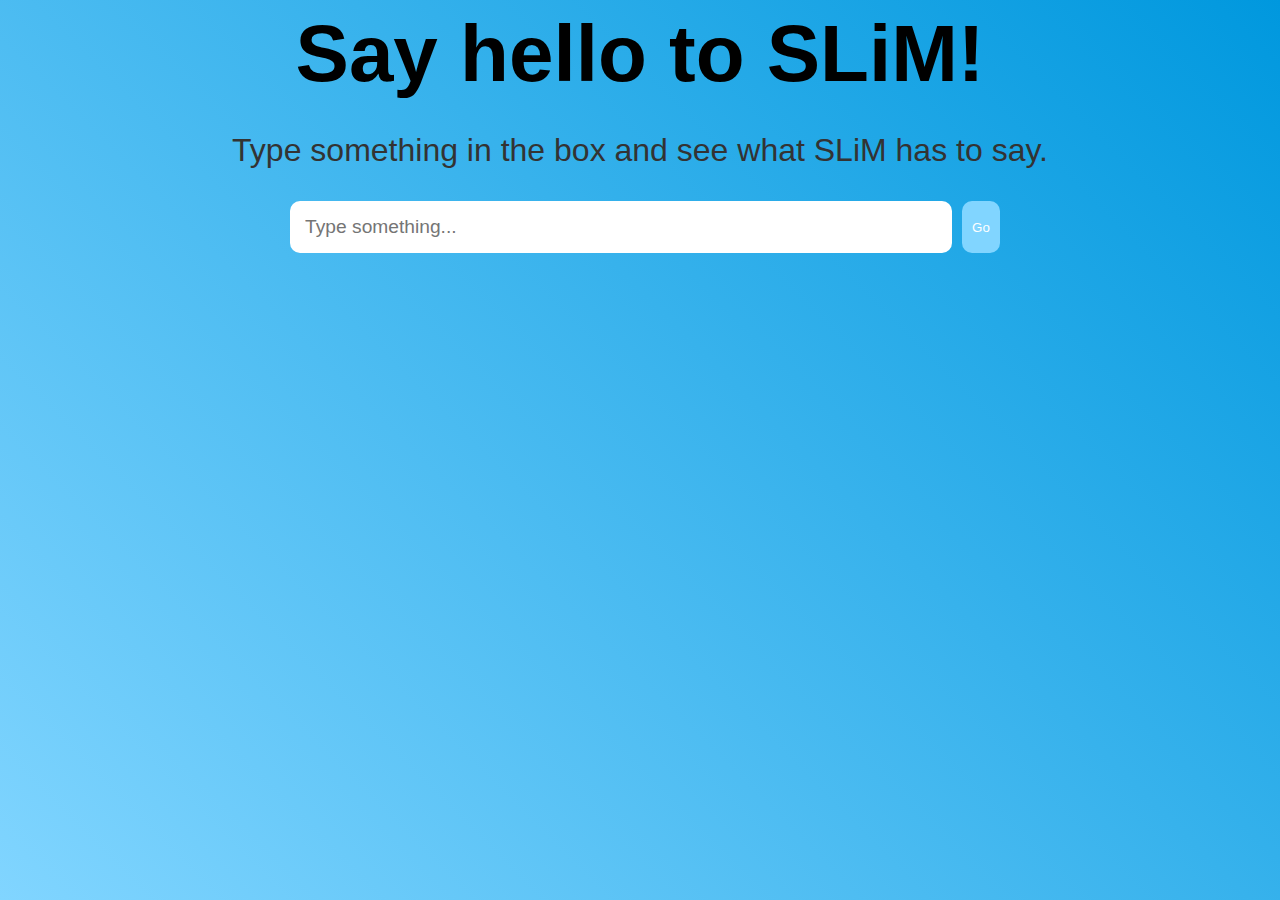
<file: website/index.html>
<!DOCTYPE html>
<head>
    <meta charset="UTF-8">
    <meta name="viewport" content="width=device-width, initial-scale=1.0">
    <title>Welcome Page</title>
    <link rel="stylesheet" href="css/styles.css">
    <script src="js/main.js"></script>
</head>
<body>
    <div id="welcome-message"></div>
    <div class="input">
        <input type="text" id="user-input" placeholder="Type something...">
        <button id="submit-button">Go</button>
    </div>
</body>
</html>
</file>
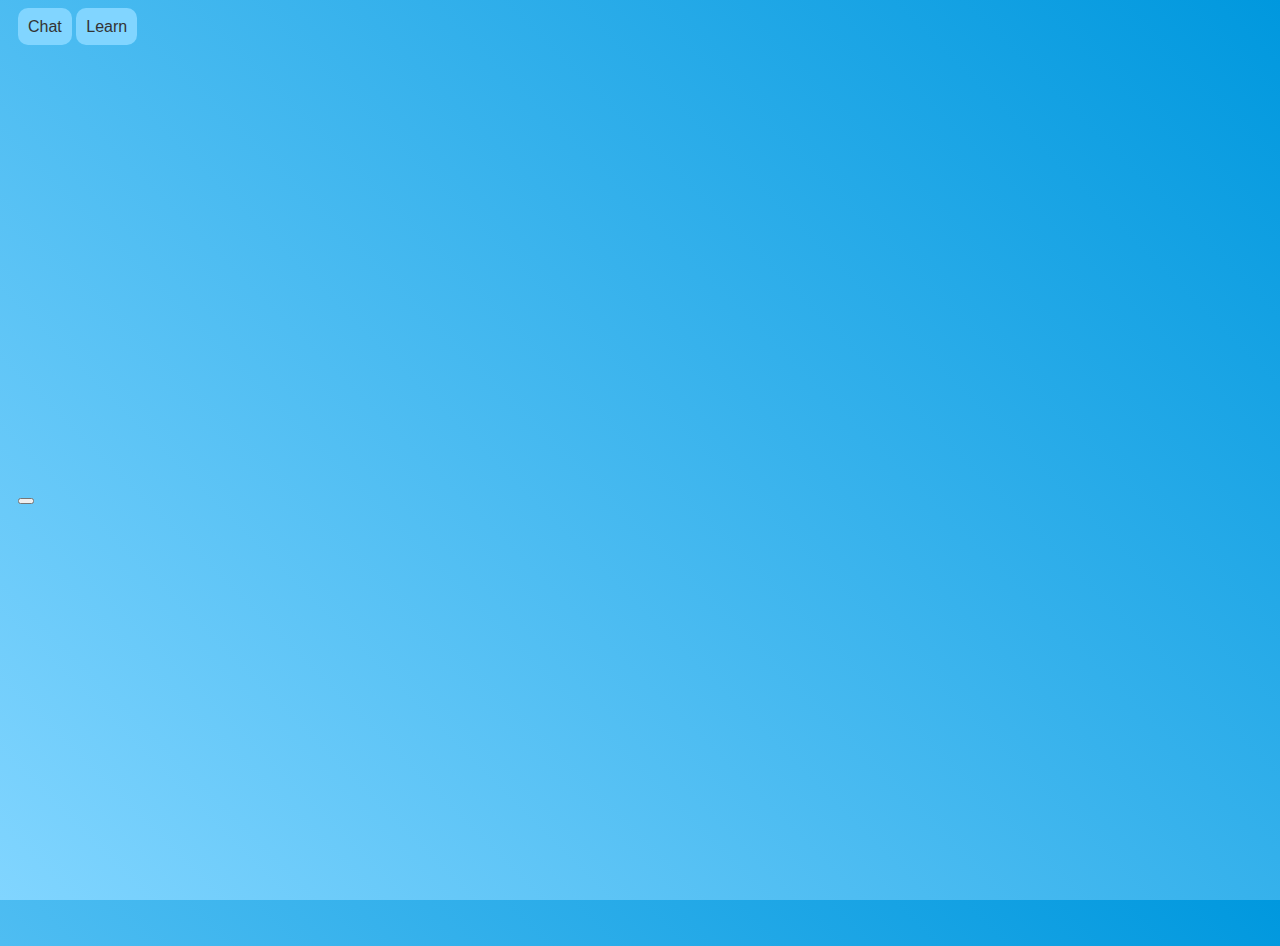
<file: website/learn.html>
<!doctype html>
<html lang="en">
  <head>
    <meta charset="UTF-8" />
    <meta name="viewport" content="width=device-width, initial-scale=1.0" />
    <title>Learn</title>
    <link rel="stylesheet" href="css/styles.css" />
    <script src="js/main.js"></script>
  </head>
  <body>
    <header>
      <nav>
        <a class="nav-link" href="index.html">Chat</a>
        <a class="nav-link" href="learn.html">Learn</a>
      </nav>
    </header>
    <div class="content">
      <nav id="contents">
        <button></button>
      </nav>
      <div id="learn-content"></div>
    </div>
  </body>
</html>
</file>
<file: website/css/styles.css>
html {
  height: 100%;
}

body {
  background: linear-gradient(45deg, #81d5ff, #0098de);
  font-family: Arial, sans-serif;
}

header {
  display: flex;
  justify-content: left;
}

nav {
  padding: 10px;
}

h1 {
  font-size: 5em;
  margin: 0;
}

.nav-link {
  color: #333;
  background-color: #81d5ff;
  text-decoration: none;
  padding: 10px;
  border: none;
  border-radius: 10px;
}

.content {
  display: flex;
  flex-direction: column;
  justify-content: center;
  min-height: 100vh;
}
#welcome-message {
  text-align: center;
}

#welcome-message p {
  font-size: 2em;
  color: #333;
}

.input {
  display: flex;
  justify-content: center;
}

#user-input {
  width: 50%;
  padding: 15px;
  margin: 0 10px 0 10px;
  border-radius: 10px;
  border: none;
  font-size: 1.2em;
}

#submit-button {
  padding: 10px 10px;
  border-radius: 10px;
  background-color: #81d5ff;
  color: white;
  border: none;
  cursor: pointer;
}

.model-select {
  display: flex;
  justify-content: right;
  margin: 0 25% 0 0;
}

#model-select {
  margin-top: 20px;
  width: 20%;
  font-size: 1.5em;
}

.input-element {
  display: flex;
  justify-content: left;
  background-color: #81d5ff;
  color: rgb(0, 0, 0);
  padding: 10px;
  margin: 2% 25% 2% 30%;
  border-radius: 10px;
  font-size: 1.2em;
}

.output-element {
  display: flex;
  justify-content: left;
  hyphens: auto;
  background-color: #0098de;
  color: white;
  padding: 10px;
  margin: 2% 30% 2% 25%;
  border-radius: 10px;
  font-size: 1.2em;
}
</file>
